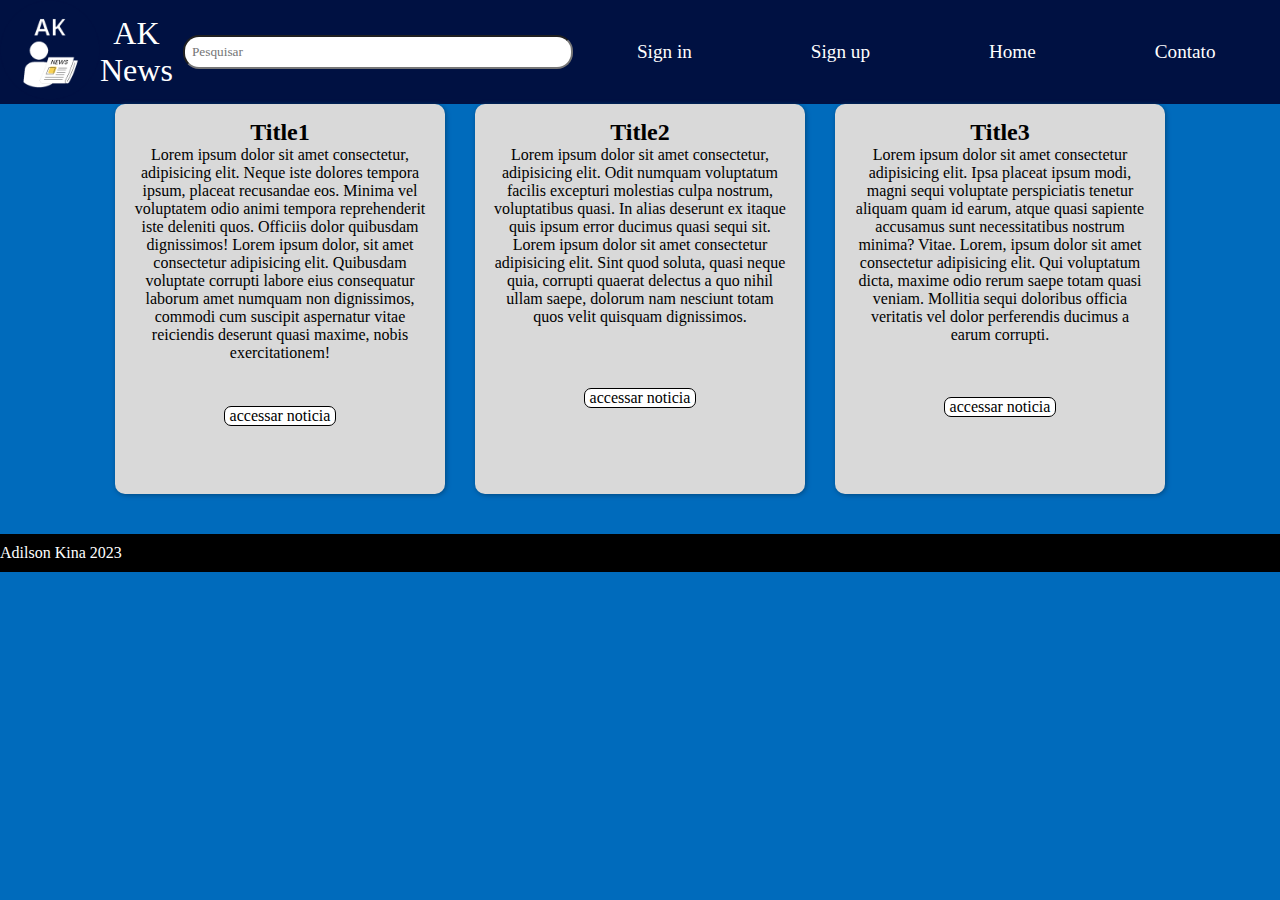
<file: index.html>
<!DOCTYPE html>
<html lang="pt-BR">
<head>
    <meta charset="UTF-8">
    <meta name="viewport" content="width=device-width, initial-scale=1.0">
    <link rel="stylesheet" href="./style.css">
    <link rel="shortcut icon" href="./img/AK.ico" type="image/x-icon">
    <title>AK News</title>
</head>
<body>
    <header>
        <picture>
            <source media="(max-width:450px)" srcset="./img/AK-blue.ico" width="50px">
            <source media="(max-width:700px)" srcset="./img/AK-blue.ico" width="70px">
            <img src="./img/AK blue.png" alt="Logo" width="100px">
        </picture>
        <span>AK <br> News</span>
        <input type="search" placeholder="Pesquisar" id="search">
        <nav>
            <a href="./Signin.html" class="links-nav" >Sign in</a>
            <a href="./signup.html" class="links-nav">Sign up</a>
            <a href="index.html" class="fake-hamburger">Home</a>
            <a href="mailto:adilson.kina@etec.sp.gov.br" class="fake-hamburger">Contato</a>
        </nav>
    </header>
    <main>
        <section id="noticias">
            <article>
                <h2>Title1</h2>
                <p>Lorem ipsum dolor sit amet consectetur, adipisicing elit. Neque iste dolores tempora ipsum, placeat recusandae eos. Minima vel voluptatem odio animi tempora reprehenderit iste deleniti quos. Officiis dolor quibusdam dignissimos! Lorem ipsum dolor, sit amet consectetur adipisicing elit. Quibusdam voluptate corrupti labore eius consequatur laborum amet numquam non dignissimos, commodi cum suscipit aspernatur vitae reiciendis deserunt quasi maxime, nobis exercitationem!
                </p>
                <div class="center-acessar-noticia">
                    <a href="./news_example.html" class="acessar-noticia"> accessar noticia</a>
                </div>
            </article>
            <article>
                <h2>Title2</h2>
                <p>Lorem ipsum dolor sit amet consectetur, adipisicing elit. Odit numquam voluptatum facilis excepturi molestias culpa nostrum, voluptatibus quasi. In alias deserunt ex itaque quis ipsum error ducimus quasi sequi sit. Lorem ipsum dolor sit amet consectetur adipisicing elit. Sint quod soluta, quasi neque quia, corrupti quaerat delectus a quo nihil ullam saepe, dolorum nam nesciunt totam quos velit quisquam dignissimos.</p>
                <div class="center-acessar-noticia">
                    <a href="./news_example.html" class="acessar-noticia"> accessar noticia</a>
                </div>
            </article>
            <article>
                <h2>Title3</h2>
                <p>Lorem ipsum dolor sit amet consectetur adipisicing elit. Ipsa placeat ipsum modi, magni sequi voluptate perspiciatis tenetur aliquam quam id earum, atque quasi sapiente accusamus sunt necessitatibus nostrum minima? Vitae. Lorem, ipsum dolor sit amet consectetur adipisicing elit. Qui voluptatum dicta, maxime odio rerum saepe totam quasi veniam. Mollitia sequi doloribus officia veritatis vel dolor perferendis ducimus a earum corrupti.</p>
                <div class="center-acessar-noticia">
                    <a href="./news_example.html" class="acessar-noticia"> accessar noticia</a>
                </div>
            </article>
        </section>
    </main>
    <footer>
        <span>Adilson Kina 2023</span>
        <span class="links-together">
            <a href="index.html">Página inicial</a>
            <a href="mailto:adilson.kina@etec.sp.gov.br" class="foote-contact">Contato</a>
        </span>
    </footer>
</body>
</html>
</file>
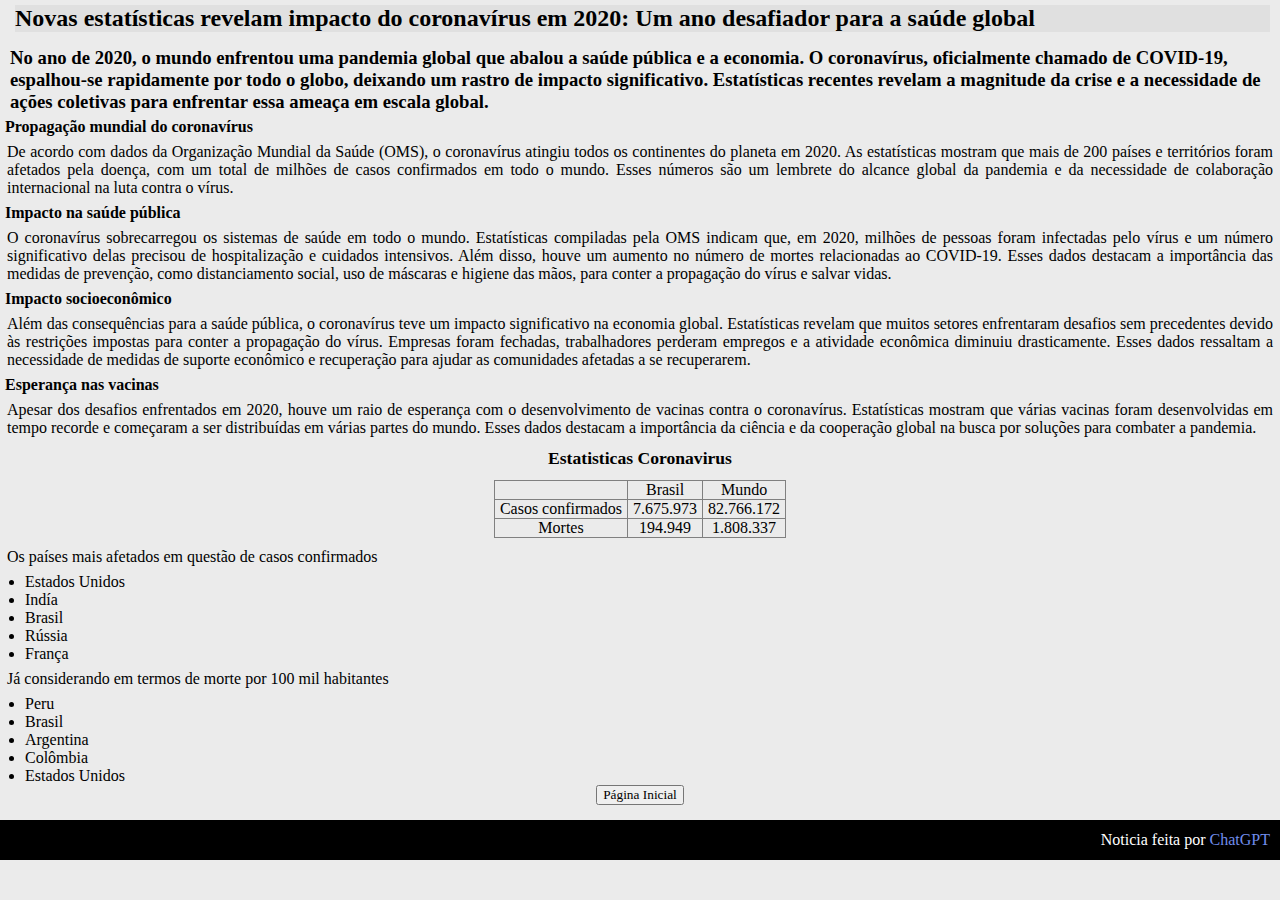
<file: news_example.html>
<!DOCTYPE html>
<html lang="en">
<head>
    <meta charset="UTF-8">
    <meta name="viewport" content="width=device-width, initial-scale=1.0">
    <link rel="stylesheet" href="./news.css">
    <title>News layout</title>
</head>
<body>
    <!--Exemplo de noticia gerado a partir do ChatGPT-->
    <h2>Novas estatísticas revelam impacto do coronavírus em 2020: Um ano desafiador para a saúde global</h2>
    <h3>No ano de 2020, o mundo enfrentou uma pandemia global que abalou a saúde pública e a economia. O coronavírus, oficialmente chamado de COVID-19, espalhou-se rapidamente por todo o globo, deixando um rastro de impacto significativo. Estatísticas recentes revelam a magnitude da crise e a necessidade de ações coletivas para enfrentar essa ameaça em escala global.</h3>
    <h4>Propagação mundial do coronavírus</h4>
    <p>De acordo com dados da Organização Mundial da Saúde (OMS), o coronavírus atingiu todos os continentes do planeta em 2020. As estatísticas mostram que mais de 200 países e territórios foram afetados pela doença, com um total de milhões de casos confirmados em todo o mundo. Esses números são um lembrete do alcance global da pandemia e da necessidade de colaboração internacional na luta contra o vírus.</p>
    <h4>Impacto na saúde pública</h4>
    <p>O coronavírus sobrecarregou os sistemas de saúde em todo o mundo. Estatísticas compiladas pela OMS indicam que, em 2020, milhões de pessoas foram infectadas pelo vírus e um número significativo delas precisou de hospitalização e cuidados intensivos. Além disso, houve um aumento no número de mortes relacionadas ao COVID-19. Esses dados destacam a importância das medidas de prevenção, como distanciamento social, uso de máscaras e higiene das mãos, para conter a propagação do vírus e salvar vidas.</p>
    <h4>Impacto socioeconômico</h4>
    <p>Além das consequências para a saúde pública, o coronavírus teve um impacto significativo na economia global. Estatísticas revelam que muitos setores enfrentaram desafios sem precedentes devido às restrições impostas para conter a propagação do vírus. Empresas foram fechadas, trabalhadores perderam empregos e a atividade econômica diminuiu drasticamente. Esses dados ressaltam a necessidade de medidas de suporte econômico e recuperação para ajudar as comunidades afetadas a se recuperarem.</p>
    <h4>Esperança nas vacinas</h4>
    <p>Apesar dos desafios enfrentados em 2020, houve um raio de esperança com o desenvolvimento de vacinas contra o coronavírus. Estatísticas mostram que várias vacinas foram desenvolvidas em tempo recorde e começaram a ser distribuídas em várias partes do mundo. Esses dados destacam a importância da ciência e da cooperação global na busca por soluções para combater a pandemia.</p>
    <div class="table-title">Estatisticas Coronavirus</div>
    <table border="1">
        <tr> 
            <td></td>
            <td>Brasil</td>
            <td>Mundo</td>
        </tr>
        <tr>
            <td>Casos confirmados</td>
            <td>7.675.973</td>
            <td>82.766.172</td>
        </tr>
        <tr>
            <td>Mortes</td>
            <td>194.949</td>
            <td>1.808.337</td>
        </tr>
    </table>
    <p>Os países mais afetados em questão de casos confirmados</p>
    <ul>
        <li>Estados Unidos</li>
        <li>Indía</li>
        <li>Brasil</li>
        <li>Rússia</li>
        <li>França</li>
    </ul>
    <p>Já considerando em termos de morte por 100 mil habitantes</p>
    <ul>
        <li>Peru</li>
        <li>Brasil</li>
        <li>Argentina</li>
        <li>Colômbia</li>
        <li>Estados Unidos</li>
    </ul>
    <div class="center-button"><button><a href="./index.html">Página Inicial</a></button></div>
    <footer>
        <span>Noticia feita por <a href="https://chat.openai.com">ChatGPT</a></span>
    </footer>
</body>
</html>
</file>
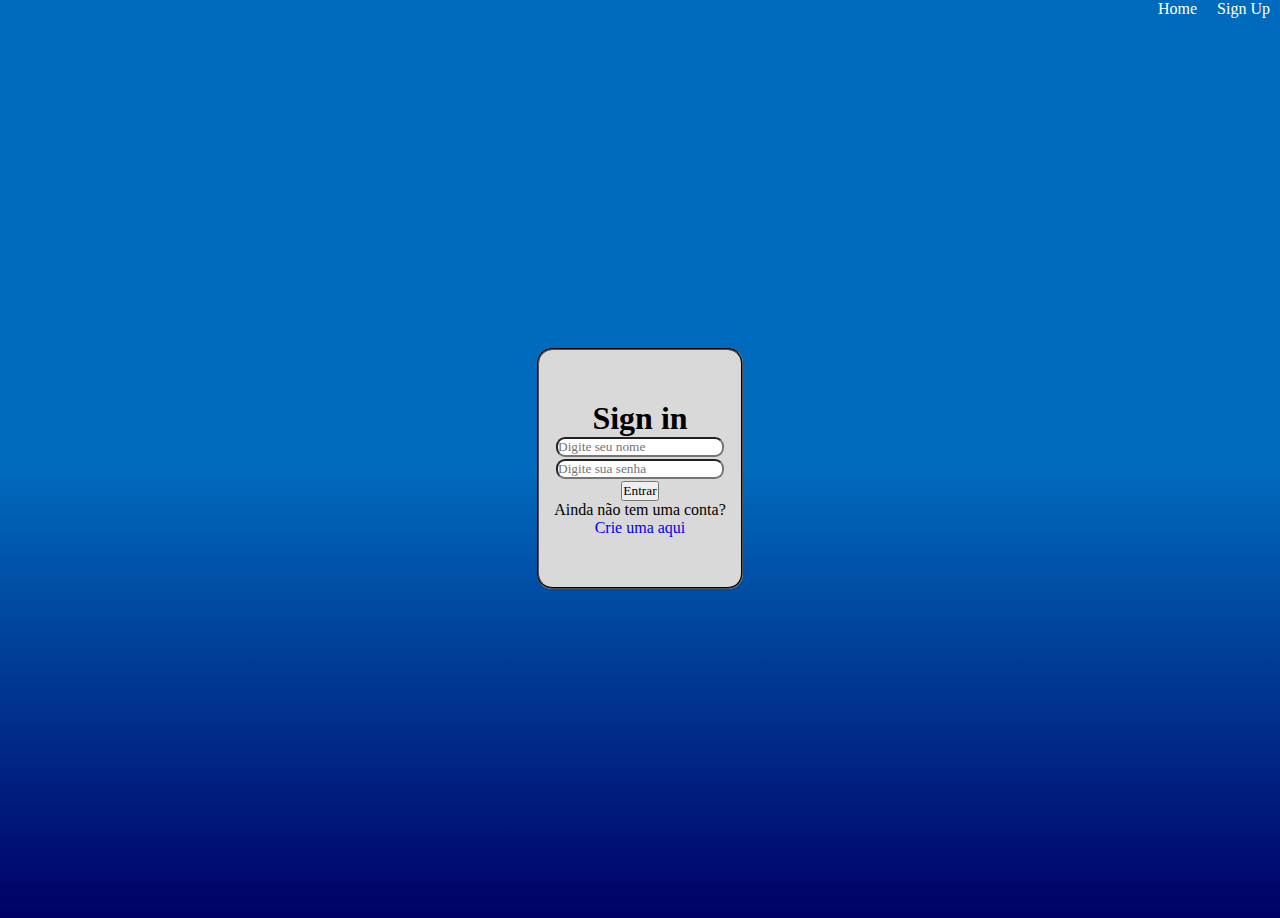
<file: Signin.html>
<!DOCTYPE html>
<html lang="pt-BR">
<head>
    <meta charset="UTF-8">
    <meta name="viewport" content="width=device-width, initial-scale=1.0">
    <title>Sign in</title>
    <link rel="stylesheet" href="style.css">
    <link rel="shortcut icon" href="./img/AK.ico" type="image/x-icon">
</head>
<body>
    <div class="link-position">
        <nav id="form-nav">
            <span><a href="./index.html">Home</a></span>
            <span><a href="./signup.html">Sign Up</a></span>
        </nav>
    </div>
    <div class="center-everything">
        <fieldset class="borda">
            <div class="center-title">
                <h1 class="top-border">Sign in</h1>
            </div>
            <form class="signin-form">
                <input type="text" id="nome" placeholder="Digite seu nome" required>
                <br>
                <input type="password" id="senha" placeholder="Digite sua senha" required>
                <br>
                <button type="submit" class="Entrar">Entrar</button>
                <p>Ainda não tem uma conta? <br> <a href="./signup.html" class="login-link">Crie uma aqui</a></p>
            </form>
        </fieldset>
    </div>     
</body>
</html>
</file>
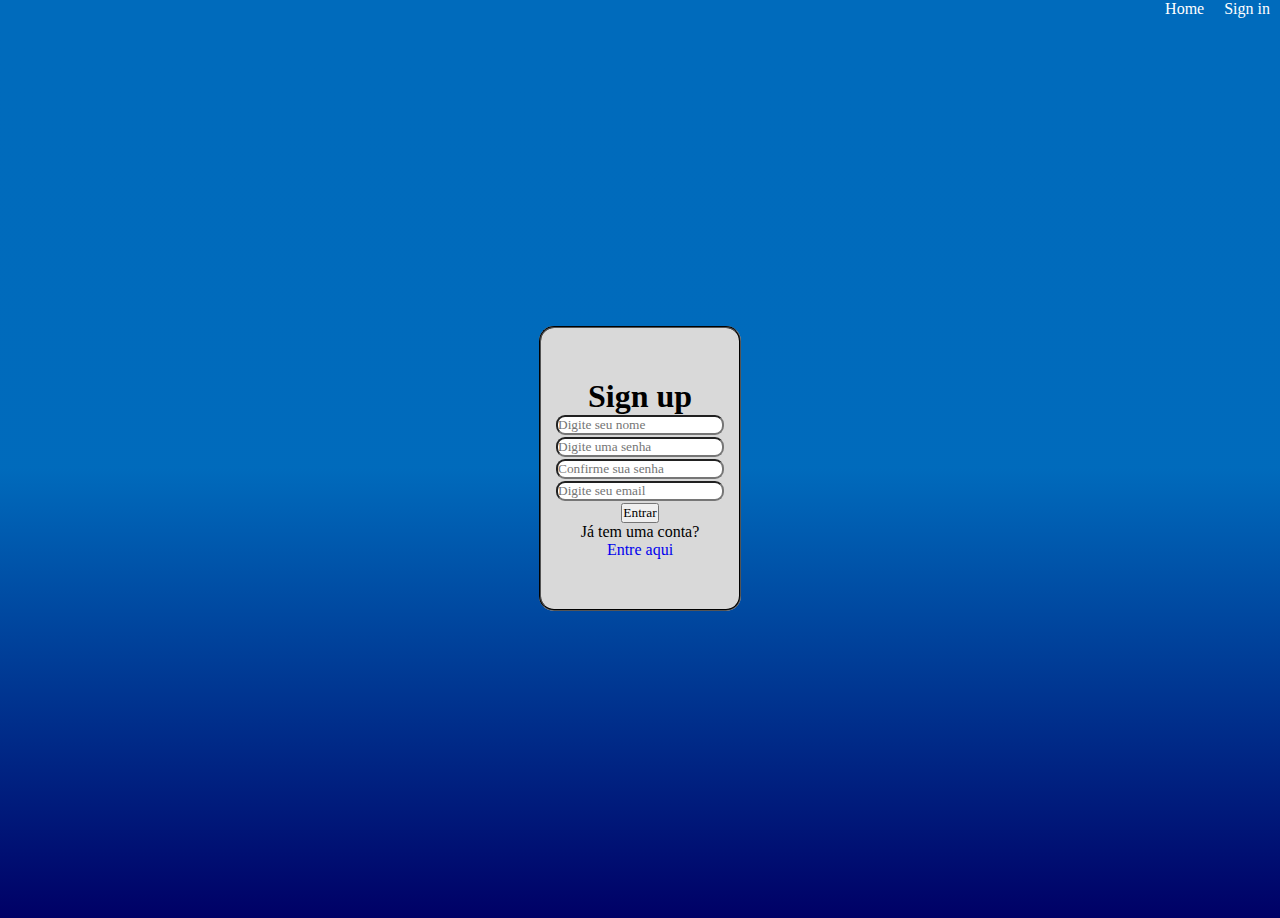
<file: signup.html>
<!DOCTYPE html>
<html lang="pt-BR">
<head>
    <meta charset="UTF-8">
    <meta name="viewport" content="width=device-width, initial-scale=1.0">
    <title>Sign in</title>
    <link rel="stylesheet" href="style.css">
    <link rel="shortcut icon" href="./img/AK.ico" type="image/x-icon">
</head>
<body>
    <div class="link-position">
        <nav id="form-nav">
            <span><a href="./index.html">Home</a></span>
            <span><a href="./signin.html">Sign in</a></span>
        </nav>
    </div>
    <div class="center-everything">
        <fieldset class="borda">
            <div class="center-title">
                <h1 class="top-border">Sign up</h1>
            </div>
            <form class="signin-form">
                <input type="text" id="nome" placeholder="Digite seu nome" required>
                <br>
                <input type="password" id="senha" placeholder="Digite uma senha" required>
                <br>
                <input type="password" id="confirmar-senha" placeholder="Confirme sua senha">
                <br>
                <input type="email" id="email" placeholder="Digite seu email">
                <br>
                <button type="submit" class="Entrar">Entrar</button>
                <p>Já tem uma conta? <br> <a href="./signup.html" class="login-link">Entre aqui</a></p> <!--ignorar o fato de estar escrito login a base foi ctrl+c ctrl+v-->
            </form>
        </fieldset>
    </div>     
</body>
</html>
</file>
<file: style.css>
@charset "UTF-8";
*{
    padding: 0;
    margin: 0;
    font-family: 'Times New Roman', Times, serif;
    list-style: none;
    text-decoration: none;
}
header{
    background-color: #001142;
    color: white;
    display: flex;
    align-items: center;
}
header span{
    text-align: center;
    margin-right: 10px;
}
header nav{
    width: 100%;
    display: flex;
    flex-wrap: wrap;
    align-items: center;
    justify-content: space-around;
    margin: 0px 5px;
}
.links-nav{
    text-decoration: none;
    color: white;
}

.links-nav:hover{
    text-decoration: underline;
    color: honeydew;
}
body{
    background-color: #006bbc;
}
#noticias article{
    display: flex;
    flex-direction: column;
    text-align:center;
    background-color: #d9d9d9;
    overflow: hidden;
    align-items: center;
    border-radius: 10px;
    padding: 15px 15px 25px 15px;
    box-shadow: 1px 1px 5px #004981;
    overflow: auto;
}
#noticias article .center-acessar-noticia{
    display: flex;
    width: 100%;
    height: 100%;
    align-items: center;
    justify-content: center;
}
#noticias article .acessar-noticia{
    display: flex;
    text-decoration: none;
    color: black;
    border: 1px solid black;
    border-radius: 7px;
    background-color: white;
    padding: 0px 5px 0px 5px;
}
#noticias article .acessar-noticia:hover{
    background-color: rgb(150, 145, 145);
    padding: 0px 10px 0px 10px;
}

footer{
    display: flex;
    justify-content: space-between;
    color: white;
    background-color: black;
    padding-top: 10px;
    padding-bottom: 10px;
}
footer a{
    color: white;
    padding-right: 5px;
}
footer a:hover{
    font-size: 1.1em;
}
.links-together{
    display: flex;
    padding: 0px 10px;
}
@media(max-width:450px){
    #search{
        display: block;
        width: 100px;
        padding: 4px;
        border-radius: 16px;
    }
    .links-nav:hover{
        font-size: 1.16em;
    }
    .fake-hamburger{
        display: none;
        font-family: 'Times New Roman', Times, serif;
    }
    #noticias{
        display: flex;
        flex-direction: column;
        align-items: center;
        justify-content: space-around;
        
    }
    #noticias article{
        width: 250px;
        height: 300px;
        margin: 15px 0px 40px 0px;
    }
    #noticias article .acessar-noticia:hover{
        font-size: 1.06em;
    }
}
@media(min-width:451px) and (max-width:700px){
    @media(min-width:451px) and (max-width:600px){
        .fake-hamburger{
            display: none;
        }
        .links-together{
            display: inline-block;
        }
    }
    header span{
        font-size: 1.4em;
    }
    #search{
        width:250px;
        padding: 4px;
        border-radius: 15px;
    }
    header nav .links-nav{
        margin: 0px 5px;
        font-size: 1.1em;
    }
    header nav .links-nav:hover{
        font-size: 1.3em;
    }
    .fake-hamburger{
        color: white;
        font-size: 1.11em;
    }
    .fake-hamburger:hover{
        font-size: 1.3em;
        text-decoration:underline ;
    }
    #noticias{
        display: flex;
        justify-content: space-around;
        flex-wrap: wrap;
    }
    #noticias article{
        margin: 15px 7px 40px 7px;
        width: 270px;
        height: 350px;
    }
    #noticias article .acessar-noticia:hover{
        font-size: 1.1em;
    }
    .links-together{
        display: none;
    }
}
@media(min-width:701px){
    header span{
        font-size: 2em;
    }
    header input{
        border-radius: 16px;
        padding: 7px;
        width: 700px;
    }
    .links-nav{
        font-size: 1.2em;
    }
    .links-nav:hover{
        font-size: 1.7em;
    }
    .fake-hamburger{
        color: white;
        font-size: 1.2em;
    }
    .fake-hamburger:hover{
        font-size: 1.7em;
        text-decoration:underline ;
    }
    #noticias{
        display: flex;
        flex-wrap: wrap;
        justify-content: center;
    }
    #noticias article{
        width: 300px;
        height: 350px;
        margin: 0px 15px 40px 15px;
    }
    .links-together{
        display: none;
    }
}
/*FORM*/
#form-nav{
    display: flex;
}
#form-nav span{
    padding: 0px 10px;
}
#form-nav span:hover{
    font-size: 1.1em;
    text-decoration: overline;
}
#form-nav span a{
    color: white;
}
.center-everything{
    background-image:linear-gradient(to bottom, #006bbc,#006abc42 ,#006) ;
    display: flex;
    flex-direction: column;
    position: absolute;
    height: 100%;
    width: 100%;
    justify-content: center;
    align-items: center;
}
.borda{
    width: fit-content;
    background-color: #d9d9d9;
    border-color: black;
    padding: 50px 15px;
    border-radius: 15px;
}
.signin-form{
    text-align: center;
}
.center-borda{
    display: flex;
    justify-content: center;
}
.center-title{
    display: flex;
    justify-content: center;
}
#nome{
    border-radius: 9px;
    margin-bottom: 2px;
}
#senha{
    border-radius: 9px;
    margin-bottom: 2px;
}
.login-link:hover{
    font-size: 1.1em;
}
.border-top{
    background-color: #f5f5f5;
    text-align: center;
    border: 2px solid black;
    border-bottom: none;
    width: fit-content;
    padding: 5px 44px;
    border-top-left-radius: 15px;
    border-top-right-radius: 15px;
    box-shadow: 1px 0px 1px #004981;
}
#confirmar-senha{
    border-radius: 9px;
    margin-bottom: 2px;
}
#email{
    border-radius: 9px;
    margin-bottom: 2px;
}
.link-position{
    display: flex;
    justify-content: end;
}
</file>
<file: news.css>
*{
    padding: 0;
    margin: 0;
    font-family: 'Times New Roman', Times, serif;
    text-decoration: none;
}
body{
    background-color: #23232317;
}
h2{
    margin: 5px 10px 5px 15px;
    background-color: #2323230e;
}
h3{
    margin: 15px 0px 5px 10px;
}
h4{
    margin: 5px;
}
p{
    text-align: justify;
    margin: 7px;
}
.table-title{
    font-size: 1.1em;
    font-weight: bold;
    margin: 11px;
    text-align: center;
}
table{
    margin: auto;
    padding: 5px;
    border-collapse: collapse;
    margin-bottom: 10px;
}
table tr td{
    text-align: center;
    padding: 0px 5px;
}
ul li{
    margin: 0px 0px 0px 25px;
}
button a{
    color: black;
    padding: 10px 5px;
}
button a:hover{
    padding: 15px;
}
.center-button{
    text-align: center;
}
footer{
    height: 40px;
    background-color:black;
    color: white;
    display: flex;
    justify-content: end;
    align-items: center;
    margin-top: 15px;
}
footer span{
    margin-right: 10px;
}
footer a{
    color: rgb(112, 141, 236);
}
</file>
